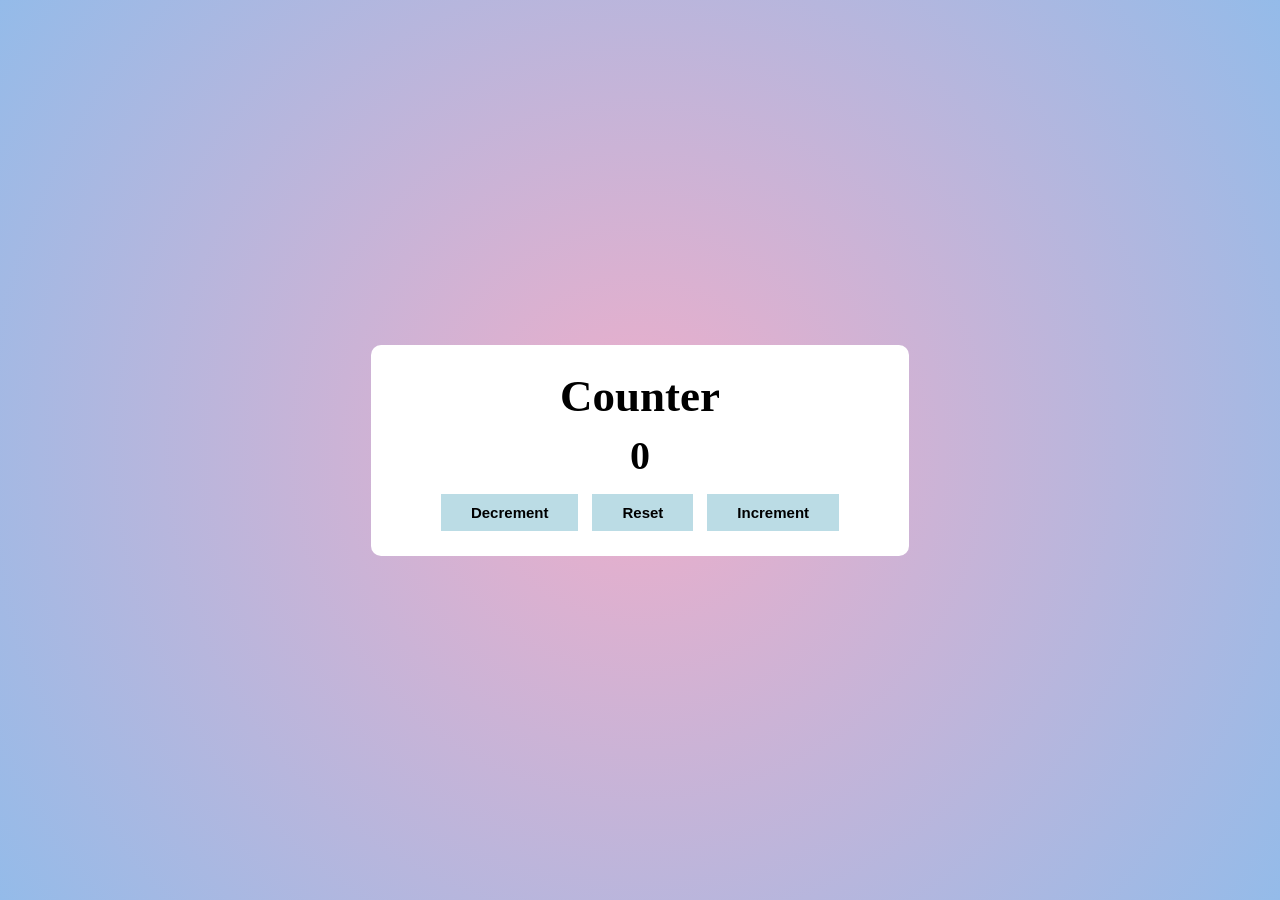
<file: Counter/index.html>
<!DOCTYPE html>
<html lang="en">
<head>
    <meta charset="UTF-8">
    <meta name="viewport" content="width=device-width, initial-scale=1.0">
    <title>Mini Project</title>
    <link rel="stylesheet" href="style.css">
</head>
<body>
    <div class="counter">
        <div class="card-box">
            <h1 class="title">Counter</h1>
            <h1 id="countHead">0</h1>

            <div class="card-btn">
                <button id="decrementBtn">Decrement</button>
                <button id="resetBtn">Reset</button>
                <button id="incrementBtn">Increment</button>
            </div>
        </div>
    </div>
    <!--<script src="script.js"></script>-->
    <script src="count.js"></script>
</body>
</html>
</file>
<file: Counter/style.css>
*{
    margin: 0;
    padding: 0;
    box-sizing: border-box;
}

html, body{
    height: 100%;
}

body{
    background: #EEAECA;
    background: radial-gradient(circle, rgba(238, 174, 202, 1) 0%, rgba(148, 187, 233, 1) 100%);
}

.counter{
    display: flex;
    align-items: center;
    justify-content: center;
    height: 100%;
}

.title{
    margin-bottom: 10px;
    font-size: 45px;
}

.card-box{
    background: #fff;
    padding: 25px 65px;
    border-radius: 10px;
    text-align: center;
}

#countHead{
    margin-bottom: 15px;
    font-size: 40px;
}

#decrementBtn{
    border: 0;
    background-color: #BBDCE5;
    padding: 10px 30px;
    cursor: pointer;
    font-size: 15px;
    font-weight: bold;
    margin: 0 5px;
}

#resetBtn{
    border: 0;
    background-color: #BBDCE5;
    padding: 10px 30px;
    cursor: pointer;
    font-size: 15px;
    font-weight: bold;
    margin: 0 5px;
}

#incrementBtn{
    border: 0;
    background-color: #BBDCE5;
    padding: 10px 30px;
    cursor: pointer;
    font-size: 15px;
    font-weight: bold;
    margin: 0 5px;
}

#decrementBtn:hover{
    background-color: #8fd6ea;
    font-size: 18px;
    transition: font-size 0.5s ease-out;
}

#resetBtn:hover{
    background-color: #8fd6ea;
    font-size: 18px;
    transition: font-size 0.5s ease-out;
}

#incrementBtn:hover{
    background-color: #8fd6ea;
    font-size: 18px;
    transition: font-size 0.5s ease-out;
}
</file>
